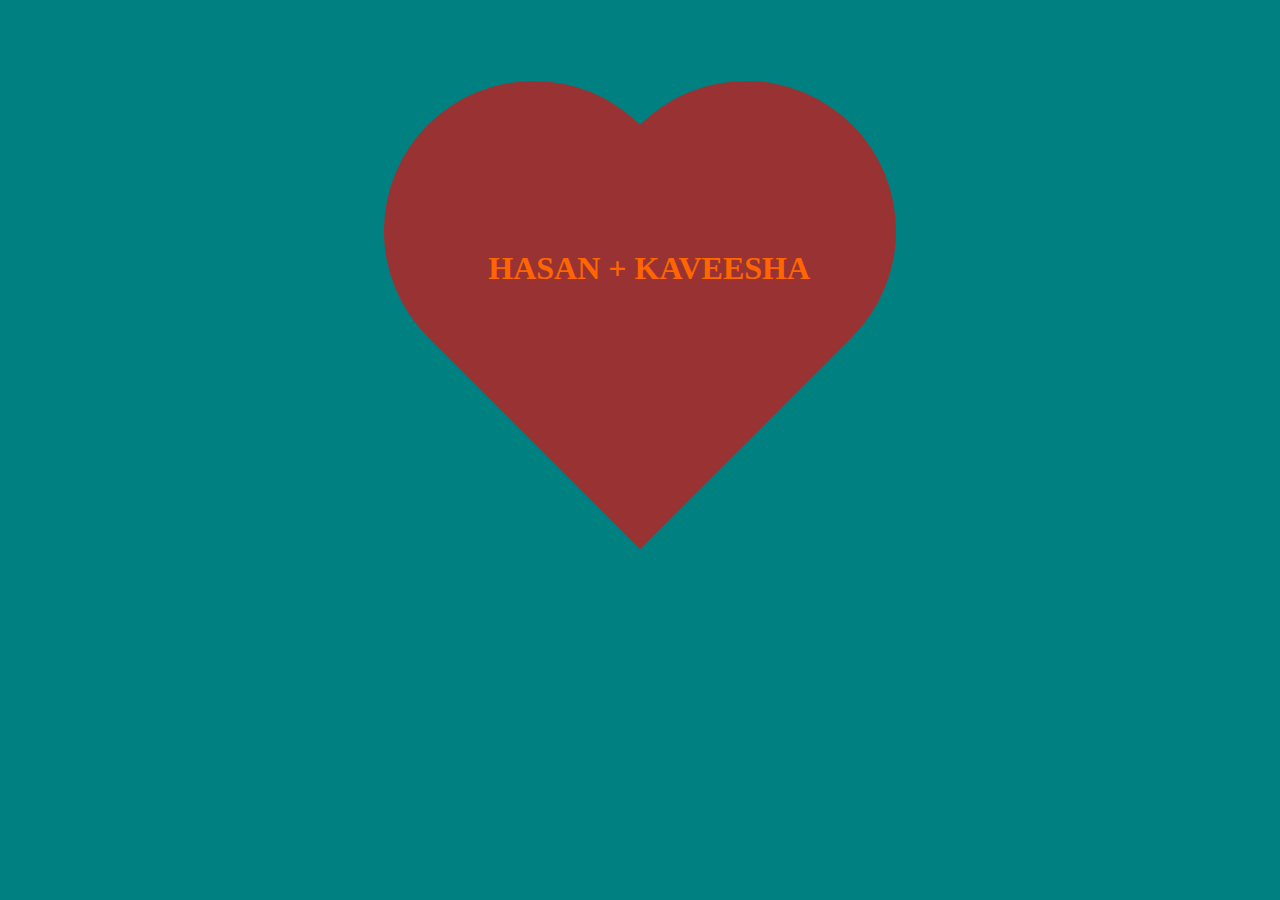
<file: index.html>
<!DOCTYPE html>
<html>
    <head>
        <title>Kaveesha</title>
        <link rel='stylesheet' href = 'style.css'>
    </head>
    <body>
        <h1>HASAN + KAVEESHA</h1>
        <div class="heart"></div>
    </body>
</html>
</file>
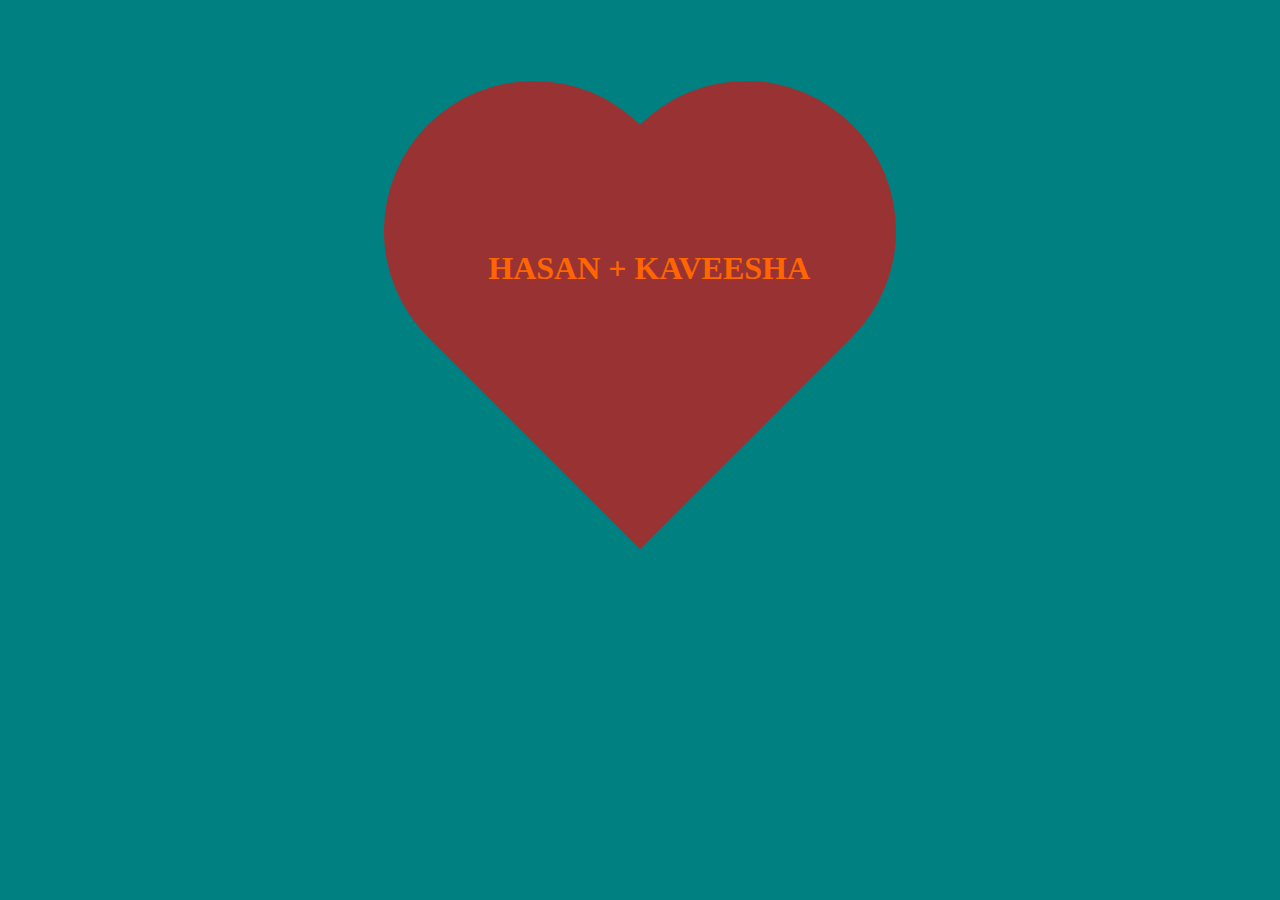
<file: page.html>
<!DOCTYPE html>
<html>
    <head>
        <title>Kaveesha</title>
        <link rel='stylesheet' href = 'style.css'>
    </head>
    <body>
        <h1>HASAN + KAVEESHA</h1>
        <div class="heart"></div>
    </body>
</html>
</file>
<file: style.css>
body{
    background-color: teal;
}
h1{
    color: yellow;
    margin-top: 250px;
    margin-bottom: -250px;
    margin-left: 38%;
}
.heart{
    margin-top: 300px;
    opacity: 60%;
    width: 300px;
    height: 300px;
    background: red;
    position: relative;
    top: 50%;
    left: 50%;
    transform: translate(-50%, -50%) rotate(-45deg);
}
.heart::before,.heart::after{
    content: '';
    position: absolute;
    top: 0;
    left: 0;
    width: 100%;
    height: 100%;
    background: red;
    border-radius: 50%;
}
.heart::before{
    transform: translateY(-50%);
}
.heart::after{
    transform: translateX(50%);
}
</file>
